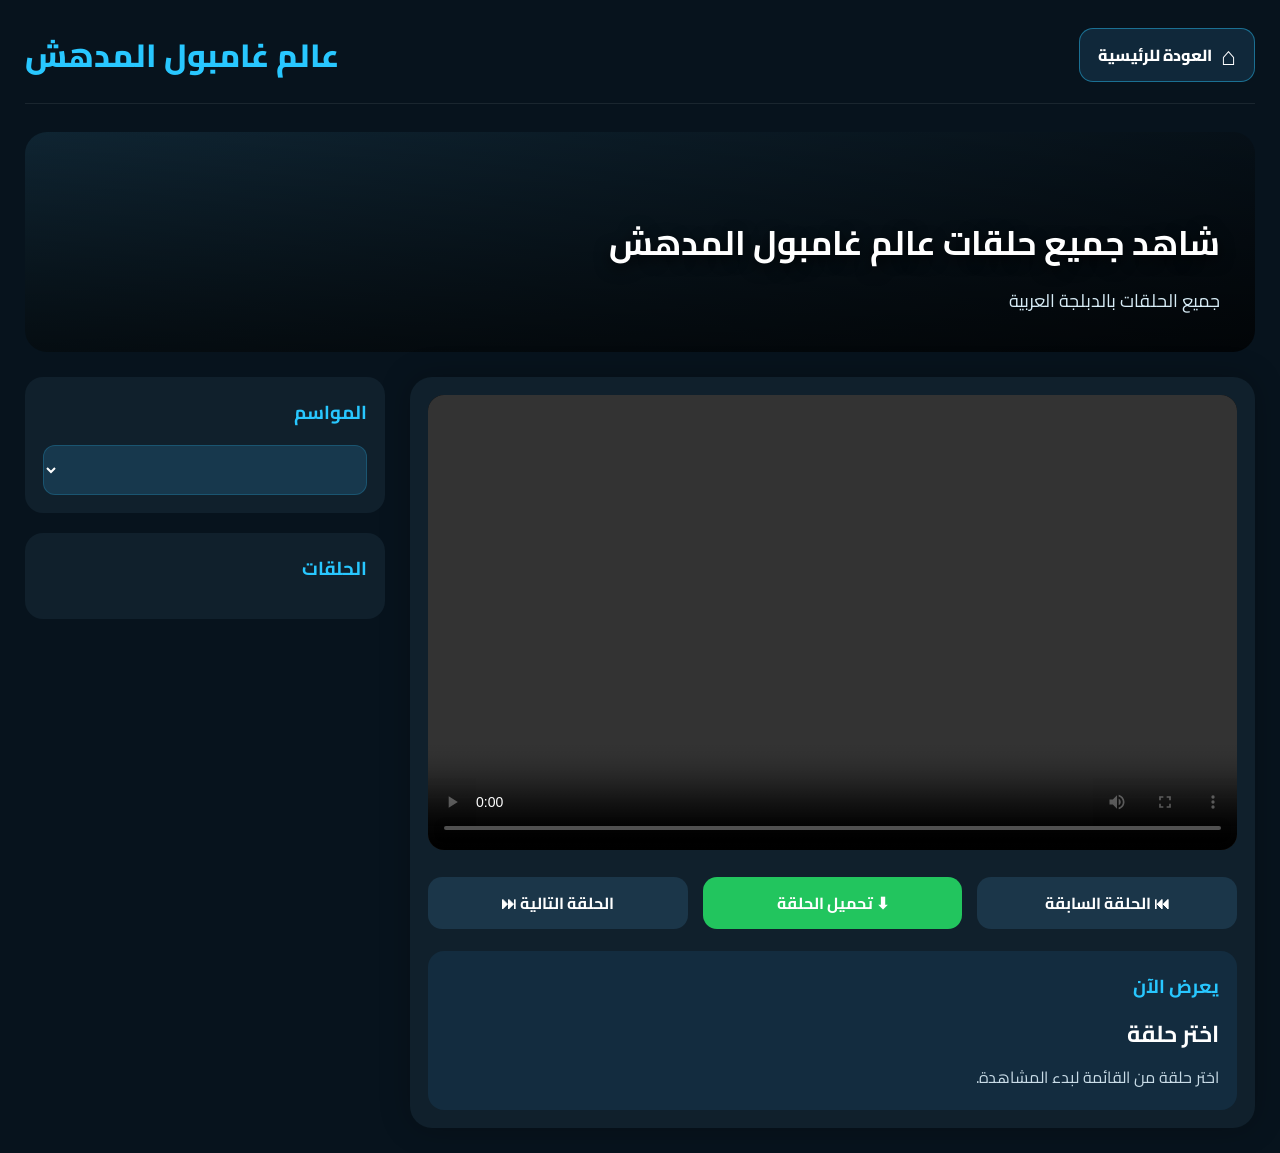
<file: gumball/index.html>
<!DOCTYPE html>
<html lang="ar" dir="rtl">

<head>
    <meta charset="UTF-8">
    <meta name="viewport" content="width=device-width, initial-scale=1.0">

    <title>Stardima | عالم غامبول المدهش</title>

    <link rel="preconnect" href="https://fonts.googleapis.com">
    <link rel="preconnect" href="https://fonts.gstatic.com" crossorigin>

    <link
        href="https://fonts.googleapis.com/css2?family=Cairo:wght@400;600;700;800&display=swap"
        rel="stylesheet">

    <!-- Video.js -->
    <link
        href="https://vjs.zencdn.net/8.23.4/video-js.css"
        rel="stylesheet">

    <link rel="stylesheet" href="style.css">
</head>

<body>

<div id="loader">
    <div class="loader-circle"></div>
    <h2>Loading...</h2>
</div>

<div id="main">

    <!-- HEADER -->

    <header class="topbar">

        <a href="../" class="home-btn">
            <span class="home-icon">⌂</span>
            <span>العودة للرئيسية</span>
        </a>

        <h1 class="logo">
            عالم غامبول المدهش
        </h1>

    </header>


    <!-- BANNER -->

    <section class="banner">

        <div class="banner-overlay">

            <h2>
                شاهد جميع حلقات عالم غامبول المدهش
            </h2>

            <p>
                جميع الحلقات بالدبلجة العربية
            </p>

        </div>

    </section>


    <!-- MAIN -->

    <main class="main-layout">


        <!-- PLAYER -->

        <section class="player-section">

            <div class="player-card">

                <video
                    id="videoPlayer"
                    class="video-js vjs-big-play-centered"
                    controls
                    preload="metadata"
                    playsinline>

                    <p class="vjs-no-js">
                        المتصفح الخاص بك لا يدعم تشغيل الفيديو.
                    </p>

                </video>


                <!-- ACTIONS -->

                <div class="player-actions">

                    <button id="prevEpisode" type="button">
                        ⏮ الحلقة السابقة
                    </button>

                    <a
                        id="downloadEpisode"
                        class="download-btn"
                        href="#"
                        target="_blank"
                        rel="noopener">

                        ⬇ تحميل الحلقة

                    </a>

                    <button id="nextEpisode" type="button">
                        الحلقة التالية ⏭
                    </button>

                </div>


                <!-- NOW PLAYING -->

                <div class="now-playing">

                    <h3>
                        يعرض الآن
                    </h3>

                    <h2 id="episodeTitle">
                        اختر حلقة
                    </h2>

                    <p id="episodeDescription">
                        اختر حلقة من القائمة لبدء المشاهدة.
                    </p>

                </div>

            </div>

        </section>


        <!-- SIDEBAR -->

        <aside class="sidebar">

            <div class="box">

                <h3>
                    المواسم
                </h3>

                <select id="seasonSelect"></select>

            </div>


            <div class="box">

                <h3>
                    الحلقات
                </h3>

                <div id="episodeList"></div>

            </div>

        </aside>

    </main>

</div>


<!-- Video.js -->

<script src="https://vjs.zencdn.net/8.23.4/video.min.js"></script>

<!-- Your files -->

<script src="episodes.js"></script>
<script src="player.js"></script>


<script>

window.addEventListener("load", function () {

    setTimeout(function () {

        document.getElementById("loader").style.display = "none";

        document.getElementById("main").style.display = "block";

    }, 500);

});

</script>

</body>
</html>
</file>
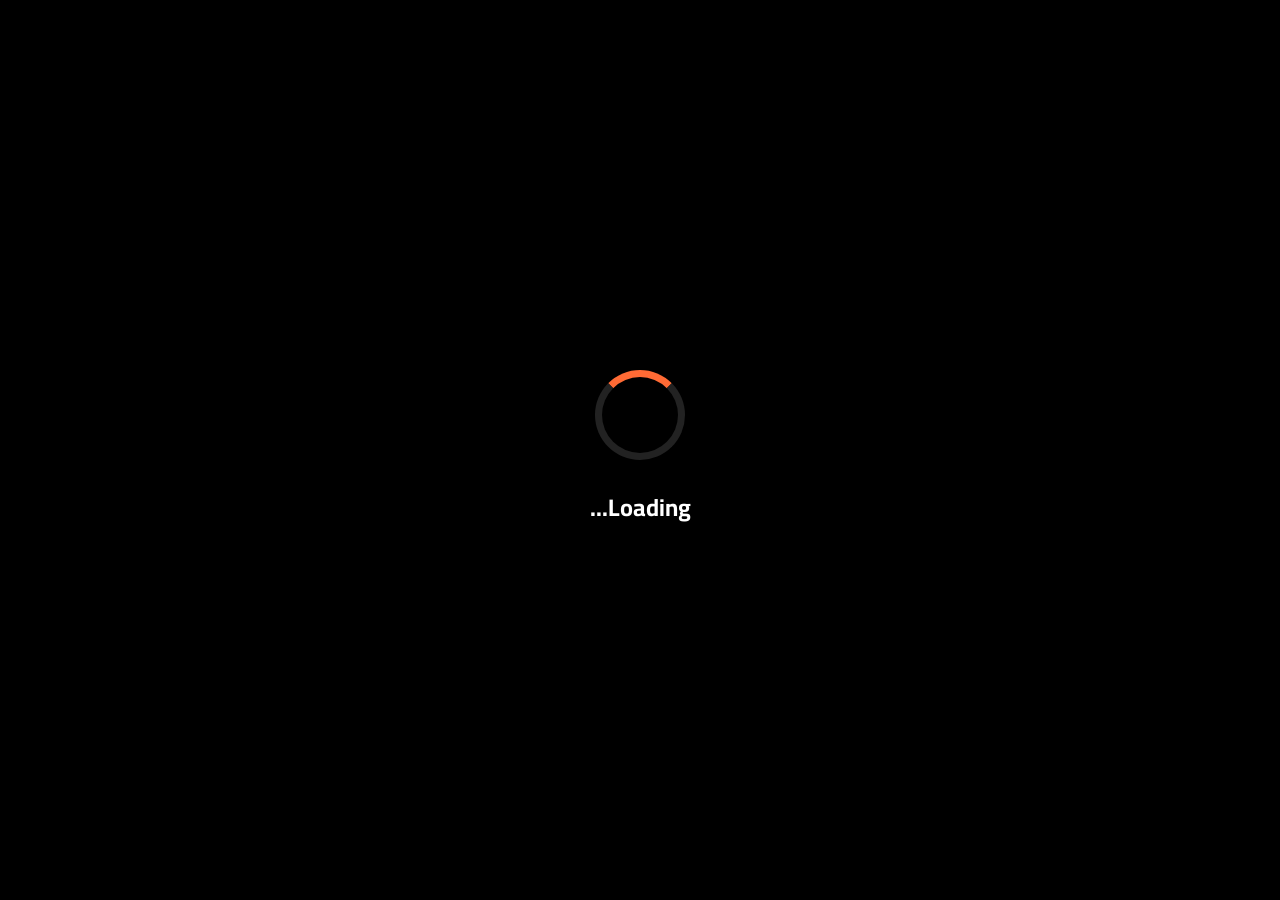
<file: regularshow/index.html>
<!DOCTYPE html>
<html lang="ar" dir="rtl">

<head>

<meta charset="UTF-8">
<meta name="viewport" content="width=device-width, initial-scale=1.0">

<title>العرض العادي</title>

<link href="https://fonts.googleapis.com/css2?family=Cairo:wght@400;700&display=swap" rel="stylesheet">

<style>

*{
margin:0;
padding:0;
box-sizing:border-box;
font-family:'Cairo',sans-serif;
}

body{
background:#050505;
color:white;
overflow:hidden;
}

/* Loading Screen */

#loader{
position:fixed;
width:100%;
height:100%;
background:#000;
display:flex;
justify-content:center;
align-items:center;
flex-direction:column;
z-index:9999;
}

.spinner{
width:90px;
height:90px;
border:7px solid #222;
border-top:7px solid #ff6b35;
border-radius:50%;
animation:spin 1s linear infinite;
margin-bottom:25px;
}

@keyframes spin{
100%{
transform:rotate(360deg);
}
}

/* Main */

#main{
display:none;
padding:40px;
min-height:100vh;
background:linear-gradient(180deg,#050505,#101010);
}

header{
display:flex;
justify-content:space-between;
align-items:center;
margin-bottom:40px;
}

header h1{
font-size:40px;
color:#ff6b35;
text-shadow:0 0 20px #ff6b35;
}

.home{
background:#111;
padding:10px 18px;
border-radius:12px;
text-decoration:none;
color:white;
transition:.3s;
border:2px solid #222;
}

.home:hover{
background:#ff6b35;
}

.player{
width:100%;
height:650px;
background:#111;
border-radius:18px;
border:2px solid #222;
display:flex;
justify-content:center;
align-items:center;
font-size:30px;
color:#666;
}

.info{
margin-top:25px;
}

.info h2{
color:#ff6b35;
margin-bottom:10px;
}

.info p{
color:#aaa;
}

</style>

</head>

<body>

<div id="loader">

<div class="spinner"></div>

<h2>Loading...</h2>

</div>

<div id="main">

<header>

<a class="home" href="../">🏠 الرئيسية</a>

<h1>العرض العادي</h1>

</header>

<div class="player">

🎬 سيتم وضع مشغل الفيديو هنا

</div>

<div class="info">

<h2>العرض العادي</h2>

<p>قريبًا سيتم إضافة المواسم والحلقات ومشغل الفيديو.</p>

</div>

</div>

<script>

setTimeout(function(){

document.getElementById("loader").style.display="none";

document.getElementById("main").style.display="block";

document.body.style.overflow="auto";

},2500);

</script>

</body>

</html>
</file>
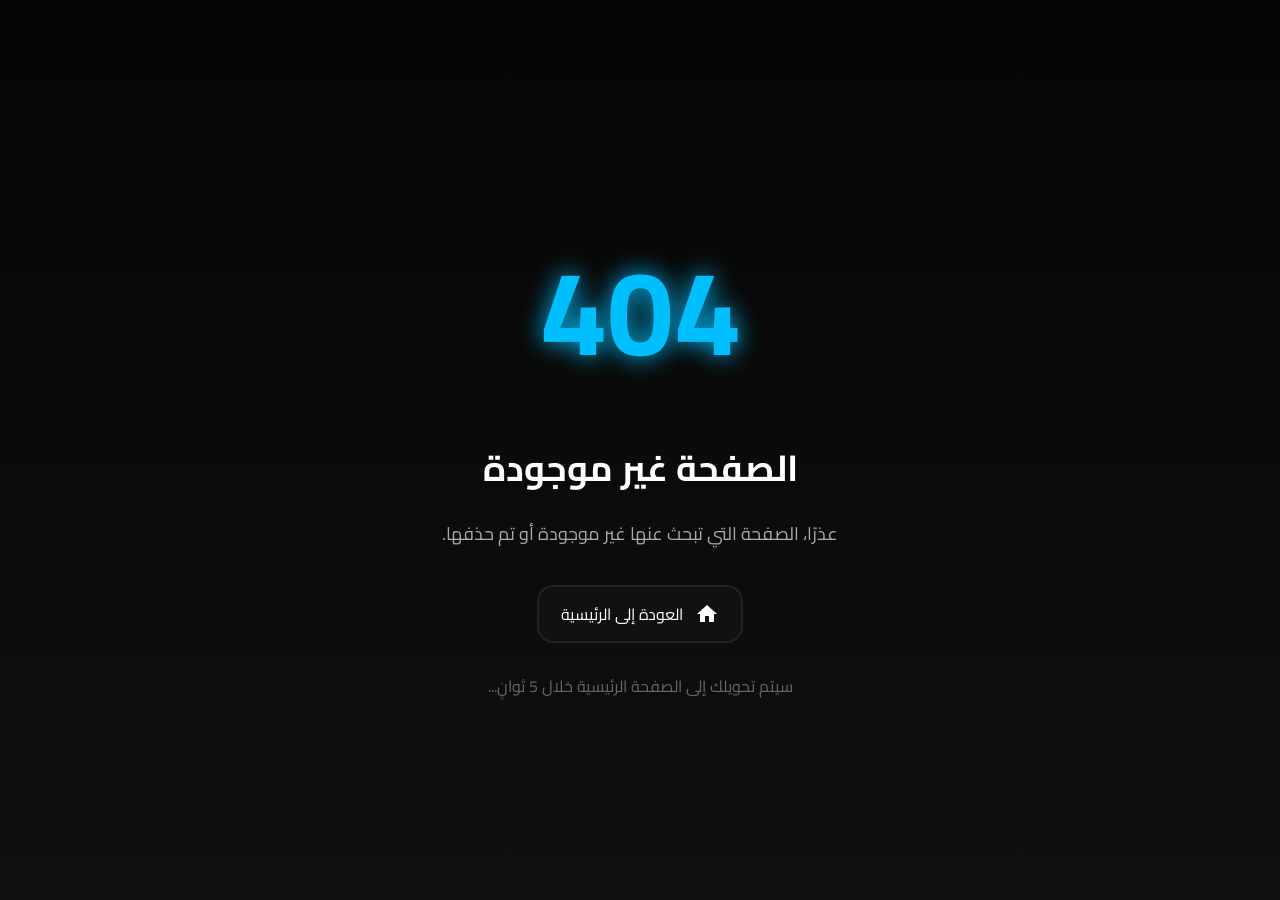
<file: 404(2).html>
<!DOCTYPE html>
<html lang="ar" dir="rtl">
<head>
<meta charset="UTF-8">
<meta name="viewport" content="width=device-width, initial-scale=1.0">
<title>404 - الصفحة غير موجودة</title>
<link rel="icon" href="/orglogo.png">
<link href="https://fonts.googleapis.com/css2?family=Cairo:wght@400;700&display=swap" rel="stylesheet">
<link href="https://fonts.googleapis.com/icon?family=Material+Icons" rel="stylesheet">
<style>
*{margin:0;padding:0;box-sizing:border-box;font-family:'Cairo',sans-serif}
body{display:flex;justify-content:center;align-items:center;height:100vh;background:linear-gradient(180deg,#050505,#101010);color:#fff}
.card{text-align:center;max-width:700px;padding:40px}
h1{font-size:120px;color:#00BFFF;text-shadow:0 0 25px #00BFFF}
h2{font-size:36px;margin:10px 0 15px}
p{color:#aaa;font-size:18px;margin-bottom:35px}
.home-btn{display:inline-flex;align-items:center;gap:12px;padding:12px 22px;background:#111;border:2px solid #222;border-radius:16px;color:#fff;text-decoration:none;transition:.3s}
.home-btn:hover{background:#00BFFF;border-color:#00BFFF;box-shadow:0 0 25px rgba(0,191,255,.7);transform:translateY(-3px)}
.material-icons{font-size:24px}
.small{margin-top:28px;color:#666}
</style>
</head>
<body>
<div class="card">
<h1>404</h1>
<h2>الصفحة غير موجودة</h2>
<p>عذرًا، الصفحة التي تبحث عنها غير موجودة أو تم حذفها.</p>
<a href="/" class="home-btn">
<span class="material-icons">home</span>
<span>العودة إلى الرئيسية</span>
</a>
<div class="small">سيتم تحويلك إلى الصفحة الرئيسية خلال 5 ثوانٍ...</div>
</div>
<script>
setTimeout(()=>window.location.href="/",5000);
</script>
</body>
</html>
</file>
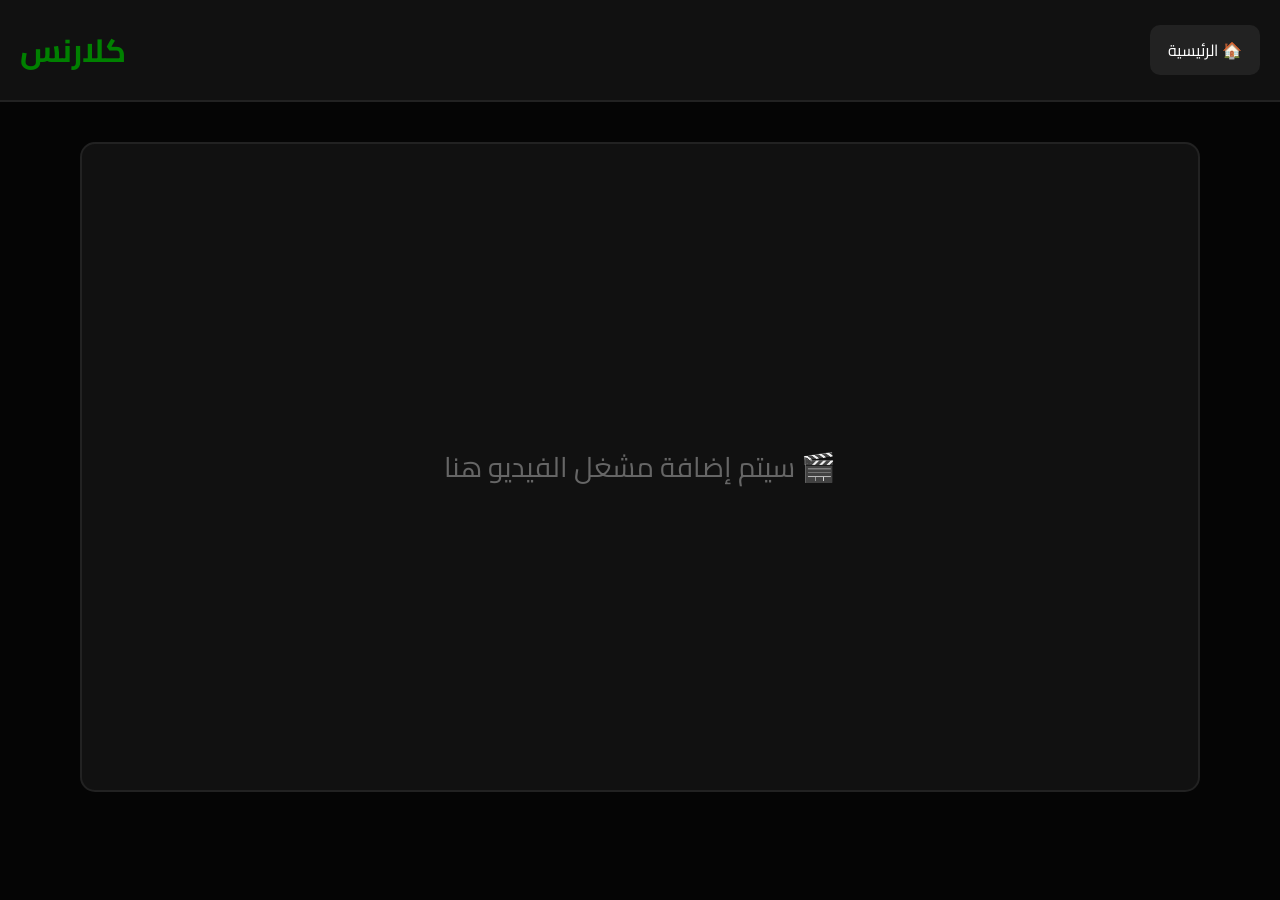
<file: clarence/clarence.html>
<!DOCTYPE html>
<html lang="ar" dir="rtl">
<head>
<meta charset="UTF-8">
<meta name="viewport" content="width=device-width, initial-scale=1.0">
<title>كلارنس</title>

<link href="https://fonts.googleapis.com/css2?family=Cairo:wght@400;700&display=swap" rel="stylesheet">

<style>
*{
    margin:0;
    padding:0;
    box-sizing:border-box;
    font-family:'Cairo',sans-serif;
}

body{
    background:#050505;
    color:white;
}

header{
    background:#111;
    padding:20px;
    display:flex;
    justify-content:space-between;
    align-items:center;
    border-bottom:2px solid #222;
}

header h1{
    color:green;
}

header a{
    color:white;
    text-decoration:none;
    background:#222;
    padding:10px 18px;
    border-radius:10px;
    transition:.3s;
}

header a:hover{
    background:cyan;
    color:black;
}

.container{
    max-width:1200px;
    margin:auto;
    padding:40px;
}

.player{
    width:100%;
    height:650px;
    background:#111;
    border:2px solid #222;
    border-radius:15px;
    display:flex;
    justify-content:center;
    align-items:center;
    color:#666;
    font-size:28px;
}
</style>

</head>

<body>

<header>
    <a href="../">🏠 الرئيسية</a>
    <h1>كلارنس</h1>
</header>

<div class="container">
    <div class="player">
        🎬 سيتم إضافة مشغل الفيديو هنا
    </div>
</div>

</body>
</html>
</file>
<file: gumball/style.css>
* {
    margin: 0;
    padding: 0;
    box-sizing: border-box;
}

html {
    scroll-behavior: smooth;
}

body {
    font-family: "Cairo", sans-serif;
    background: #07131d;
    color: white;
    overflow-x: hidden;
}

button,
select {
    font-family: inherit;
}

a {
    color: white;
    text-decoration: none;
}


/* =========================
   LOADER
========================= */

#loader {
    position: fixed;
    inset: 0;
    background: #07131d;

    display: flex;
    flex-direction: column;
    justify-content: center;
    align-items: center;

    gap: 15px;

    z-index: 9999;
}

.loader-circle {
    width: 75px;
    height: 75px;

    border-radius: 50%;

    border: 7px solid #17384d;
    border-top-color: #28c7ff;

    animation: spin 1s linear infinite;
}

@keyframes spin {
    to {
        transform: rotate(360deg);
    }
}


/* =========================
   MAIN
========================= */

#main {
    width: 100%;
    max-width: 1500px;

    margin: auto;

    padding: 25px;
}


/* =========================
   HEADER
========================= */

.topbar {
    display: flex;
    justify-content: space-between;
    align-items: center;

    gap: 20px;

    padding-bottom: 18px;
    margin-bottom: 28px;

    border-bottom: 1px solid rgba(255,255,255,.08);
}

.logo {
    color: #28c7ff;

    font-size: 32px;
    font-weight: 800;
}


/* =========================
   HOME BUTTON
========================= */

.home-btn {
    display: inline-flex;

    align-items: center;
    justify-content: center;

    gap: 9px;

    min-width: 175px;

    height: 54px;

    padding: 0 18px;

    background: #10283a;

    border: 1px solid rgba(40,199,255,.45);

    border-radius: 14px;

    font-size: 16px;
    font-weight: 800;

    transition: .25s;
}

.home-btn:hover {
    background: #17384d;

    transform: translateY(-2px);

    box-shadow:
        0 0 20px rgba(40,199,255,.25);
}

.home-icon {
    font-size: 25px;
}


/* =========================
   BANNER
========================= */

.banner {
    min-height: 220px;

    margin-bottom: 25px;

    border-radius: 22px;

    overflow: hidden;

    background:
        linear-gradient(
            rgba(0,0,0,.35),
            rgba(0,0,0,.75)
        ),
        linear-gradient(
            135deg,
            #17384d,
            #07131d
        );

    display: flex;
    align-items: flex-end;
}

.banner-overlay {
    width: 100%;

    padding: 35px;
}

.banner-overlay h2 {
    font-size: 34px;

    margin-bottom: 10px;

    text-shadow:
        0 4px 15px rgba(0,0,0,.9);
}

.banner-overlay p {
    font-size: 18px;

    color: #d8edf7;
}


/* =========================
   LAYOUT
========================= */

.main-layout {
    display: grid;

    grid-template-columns:
        minmax(0, 2fr)
        360px;

    gap: 25px;

    align-items: start;
}


/* =========================
   PLAYER
========================= */

.player-card {
    background: #10202c;

    padding: 18px;

    border-radius: 22px;

    box-shadow:
        0 0 30px rgba(0,0,0,.25);
}

.video-js {
    width: 100% !important;

    aspect-ratio: 16 / 9;

    height: auto !important;

    background: black;

    border-radius: 16px;

    overflow: hidden;
}

.video-js .vjs-tech {
    object-fit: contain;
}

.video-js .vjs-control-bar {
    background: rgba(0,0,0,.9);
}

.video-js .vjs-play-progress,
.video-js .vjs-volume-level {
    background: #28c7ff;
}

.video-js .vjs-big-play-button {
    width: 64px;
    height: 64px;

    line-height: 60px;

    border-radius: 50%;

    border: none;

    background: #28c7ff;

    color: #00131d;

    font-size: 1.7em;

    margin-left: -32px;
    margin-top: -32px;
}

.video-js:hover .vjs-big-play-button {
    background: #0ea5e9;
}


/* =========================
   ACTIONS
========================= */

.player-actions {
    display: grid;

    grid-template-columns:
        1fr 1fr 1fr;

    gap: 15px;

    margin-top: 18px;
}

.player-actions button,
.download-btn {
    min-height: 52px;

    border: none;

    border-radius: 14px;

    display: flex;

    justify-content: center;
    align-items: center;

    gap: 8px;

    font-size: 16px;
    font-weight: 700;

    cursor: pointer;

    transition: .25s;
}

.player-actions button {
    background: #1b3649;

    color: white;
}

.player-actions button:hover:not(:disabled) {
    background: #28c7ff;

    color: #00131d;
}

.player-actions button:disabled {
    opacity: .4;

    cursor: not-allowed;
}

.download-btn {
    background: #22c55e;

    color: white;
}

.download-btn:hover {
    background: #16a34a;

    transform: translateY(-2px);
}


/* =========================
   NOW PLAYING
========================= */

.now-playing {
    margin-top: 22px;

    background: #132c3f;

    padding: 18px;

    border-radius: 16px;
}

.now-playing h3 {
    color: #28c7ff;

    margin-bottom: 8px;
}

.now-playing h2 {
    font-size: 23px;

    margin-bottom: 8px;
}

.now-playing p {
    color: #c9dce7;

    line-height: 1.8;
}


/* =========================
   SIDEBAR
========================= */

.sidebar {
    display: flex;

    flex-direction: column;

    gap: 20px;
}

.box {
    background: #10202c;

    padding: 18px;

    border-radius: 18px;
}

.box h3 {
    color: #28c7ff;

    margin-bottom: 15px;
}


/* =========================
   SEASON
========================= */

#seasonSelect {
    width: 100%;

    height: 50px;

    padding: 0 15px;

    background: #17384d;

    border: 1px solid rgba(40,199,255,.2);

    border-radius: 12px;

    color: white;

    font-size: 16px;

    outline: none;
}


/* =========================
   EPISODES
========================= */

#episodeList {
    display: flex;

    flex-direction: column;

    gap: 12px;

    max-height: 600px;

    overflow-y: auto;

    padding-right: 5px;
}

.episode {
    display: flex;

    justify-content: space-between;

    align-items: center;

    gap: 10px;

    padding: 14px;

    background: #17384d;

    border-radius: 12px;

    cursor: pointer;

    font-weight: 700;

    transition: .2s;
}

.episode:hover {
    background: #28c7ff;

    color: #00131d;
}

.episode.active {
    background: #28c7ff;

    color: #00131d;
}

.episode-left {
    display: flex;

    align-items: center;

    gap: 10px;
}

.episode-title {
    overflow: hidden;

    text-overflow: ellipsis;

    white-space: nowrap;
}


/* =========================
   SCROLLBAR
========================= */

#episodeList::-webkit-scrollbar {
    width: 7px;
}

#episodeList::-webkit-scrollbar-thumb {
    background: #28c7ff;

    border-radius: 50px;
}


/* =========================
   TABLET
========================= */

@media (max-width: 1000px) {

    .main-layout {
        grid-template-columns: 1fr;
    }

    .sidebar {
        order: 2;
    }
}


/* =========================
   MOBILE
========================= */

@media (max-width: 700px) {

    #main {
        padding: 15px;
    }

    .topbar {
        flex-direction: column-reverse;

        align-items: stretch;
    }

    .logo {
        text-align: center;

        font-size: 26px;
    }

    .home-btn {
        width: 100%;
    }

    .banner {
        min-height: 180px;
    }

    .banner-overlay {
        padding: 22px;
    }

    .banner-overlay h2 {
        font-size: 24px;
    }

    .banner-overlay p {
        font-size: 15px;
    }

    .player-card {
        padding: 10px;

        border-radius: 18px;
    }

    .video-js {
        border-radius: 12px;
    }

    .player-actions {
        grid-template-columns: 1fr;
    }

    .player-actions button,
    .download-btn {
        width: 100%;
    }

    #episodeList {
        max-height: 450px;
    }
}
</file>
